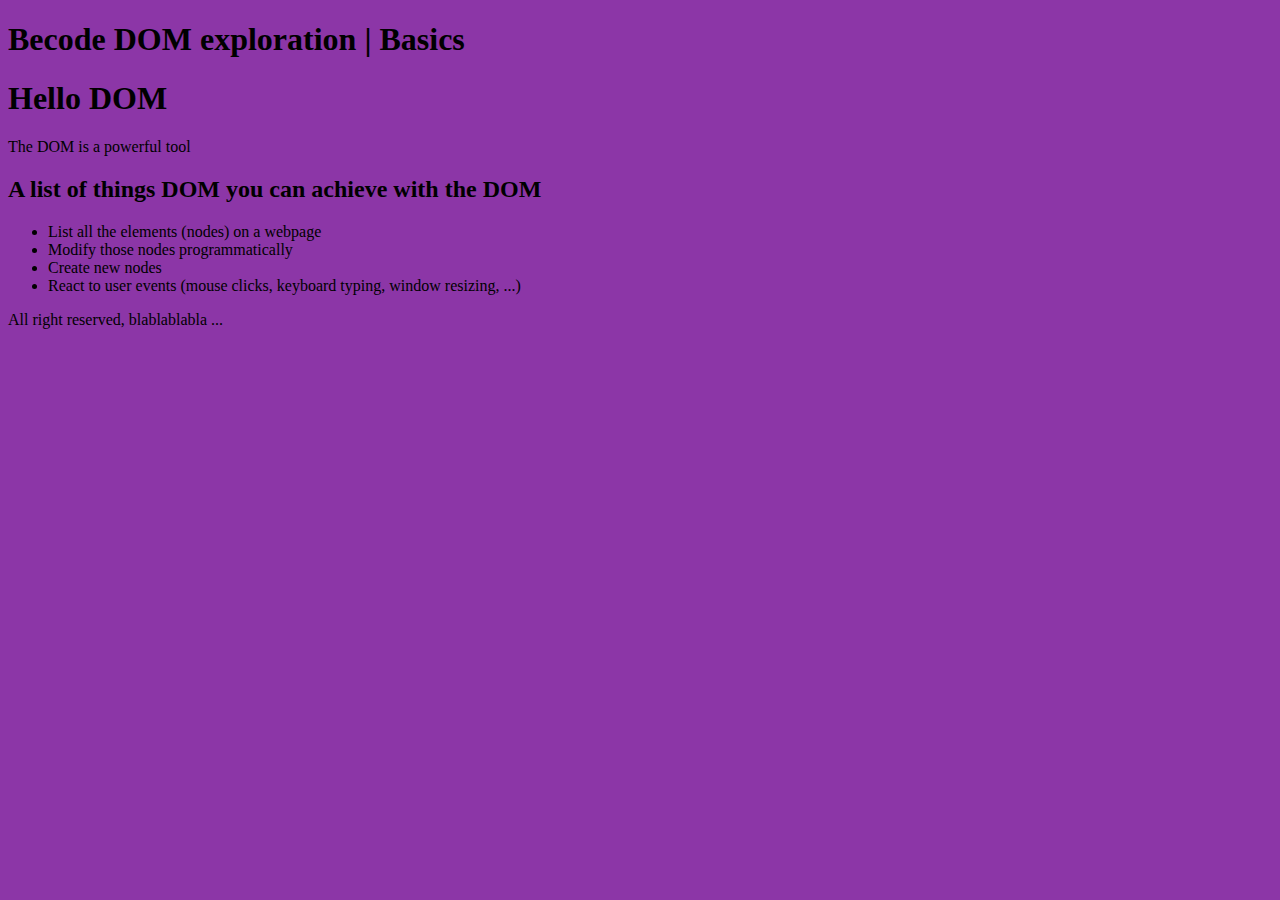
<file: 1.Introduction/index.html>
<!DOCTYPE html>
<html lang="en">
<head>
  <meta charset="UTF-8">
  <meta http-equiv="X-UA-Compatible" content="IE=edge">
  <meta name="viewport" content="width=device-width, initial-scale=1.0">
  <title>Exploring the DOM</title>
</head>
<body>
  <header>
    <h1>Becode DOM exploration | <strong>Basics</strong></h1>
  </header>

  <main>
    <section>
      <h1>Hello DOM</h1>

      <p>The DOM is a powerful tool</p>
    </section>

    <section id="content">
      <h2 title="... though non-exhaustive">A list of things DOM you can achieve with the DOM</h2>

      <ul>
        <li>List all the elements (nodes) on a webpage</li>
        <li>Modify those nodes programmatically</li>
        <li>Create new nodes</li>
        <li>React to user events (mouse clicks, keyboard typing, window resizing, ...)</li>
      </ul>
    </section>
  </main>

  <footer>
    All right reserved, blablablabla ...
  </footer>

  <script src="script.js"></script>
</body>
</html>
</file>
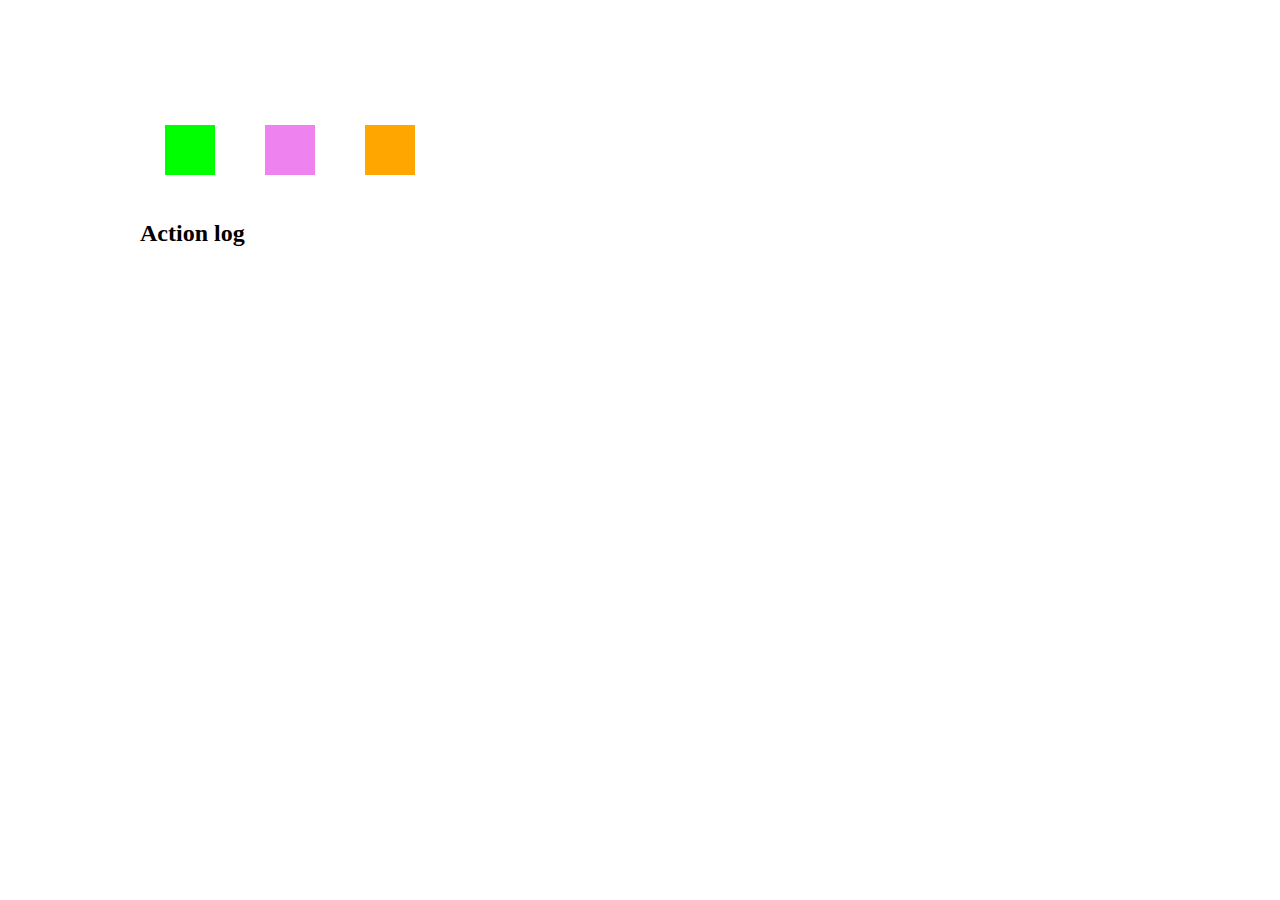
<file: 5.Event/index.html>
<!DOCTYPE html>
<html lang="en">
<head>
  <meta charset="UTF-8">
  <meta http-equiv="X-UA-Compatible" content="IE=edge">
  <meta name="viewport" content="width=device-width, initial-scale=1.0">
  <title>DOM events</title>

  <link rel="stylesheet" href="style.css">
</head>
<body>

  <main>
    <section class="displayedsquare-wrapper">
      <!-- Dynamically put the squares in here -->
    </section>

    <section>
      <div class="actionsquare-wrapper">
        <div class="actionsquare green"></div>
        <div class="actionsquare violet"></div>
        <div class="actionsquare orange"></div>
      </div>
    </section>

    <section>
      <h2>Action log</h2>

      <ul>
        <!-- Dynamically put the logs in here -->
      </ul>
    </section>
  </main>
  
  <script src="script.js"></script>
</body>
</html>
</file>
<file: 5.Event/style.css>
body{
    margin: auto;
    transition: .3s;
  }
  
  .actionsquare, .displayedsquare{
    margin: 25px;
    height: 50px;
    width: 50px;
    transition: .3s;
  }
  
  .actionsquare:hover{
    transform: scale(1.5);
  }
  
  .green{
    background-color: #00ff00;
  }
  
  .violet{
    background-color: #ee82ee;
  }
  
  .orange{
    background-color: #ffa600;
  }
  
  .actionsquare-wrapper, .displayedsquare-wrapper{
    display: flex;
    flex-wrap: wrap;
  }
  
  main{
    max-width: 1000px;
    margin: 100px auto;
  }
</file>
